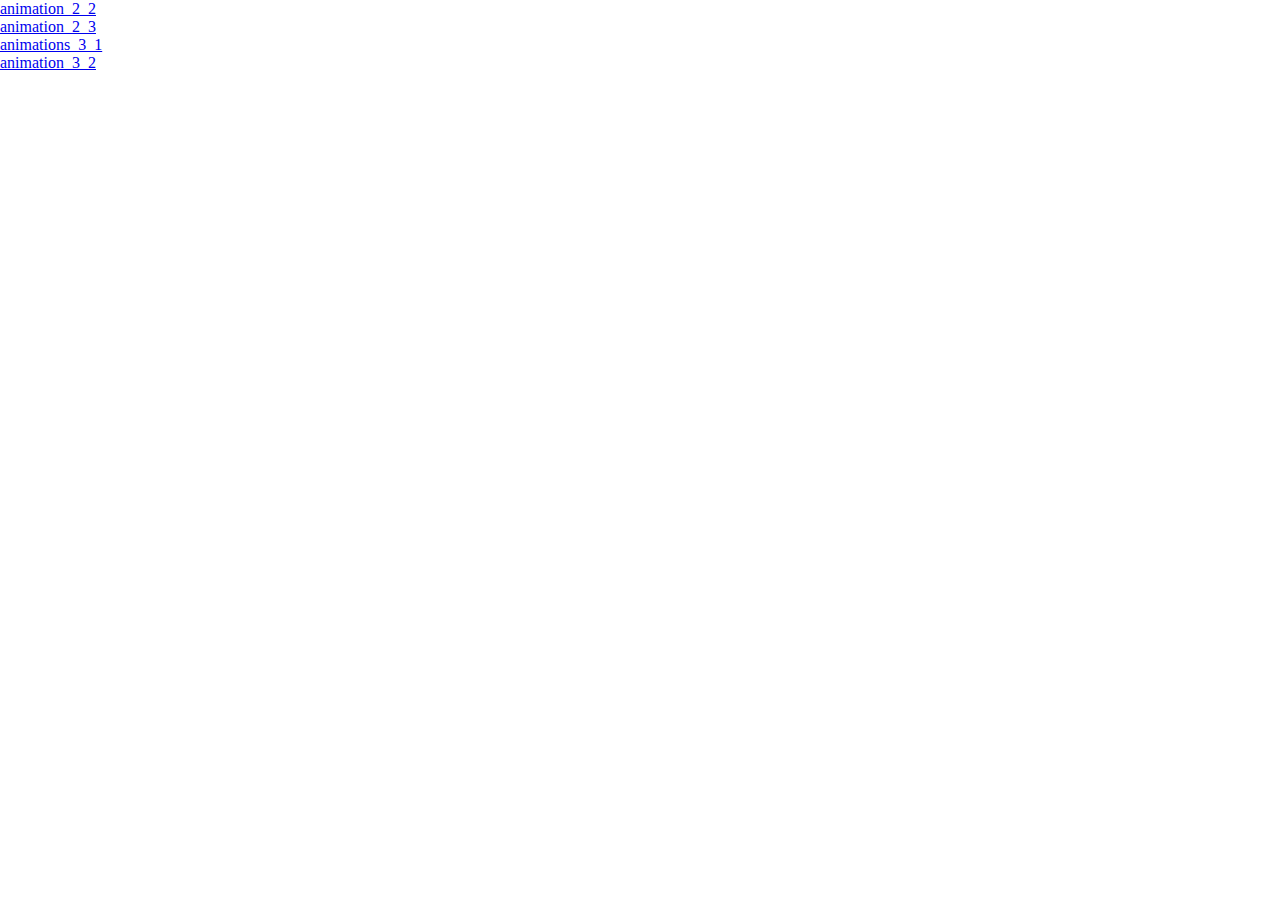
<file: index.html>
<!DOCTYPE html>
<html lang="de">
  <head>
    <meta charset="UTF-8" />
    <meta name="viewport" content="width=device-width, initial-scale=1.0" />
    <link rel="stylesheet" href="./assets/styles/style.css" />
    <title>Animations</title>
  </head>
  <body>
    <ul>
      <li><a href="./animations/animation_2_2/index.html">animation_2_2</a></li>
      <li><a href="./animations/animation_2_3/index.html">animation_2_3</a></li>
      <li>
        <a href="./animations/animation_3_1/index.html">animations_3_1</a>
      </li>
      <li><a href="./animations/animation_3_2/index.html">animation_3_2</a></li>
    </ul>
  </body>
</html>
</file>
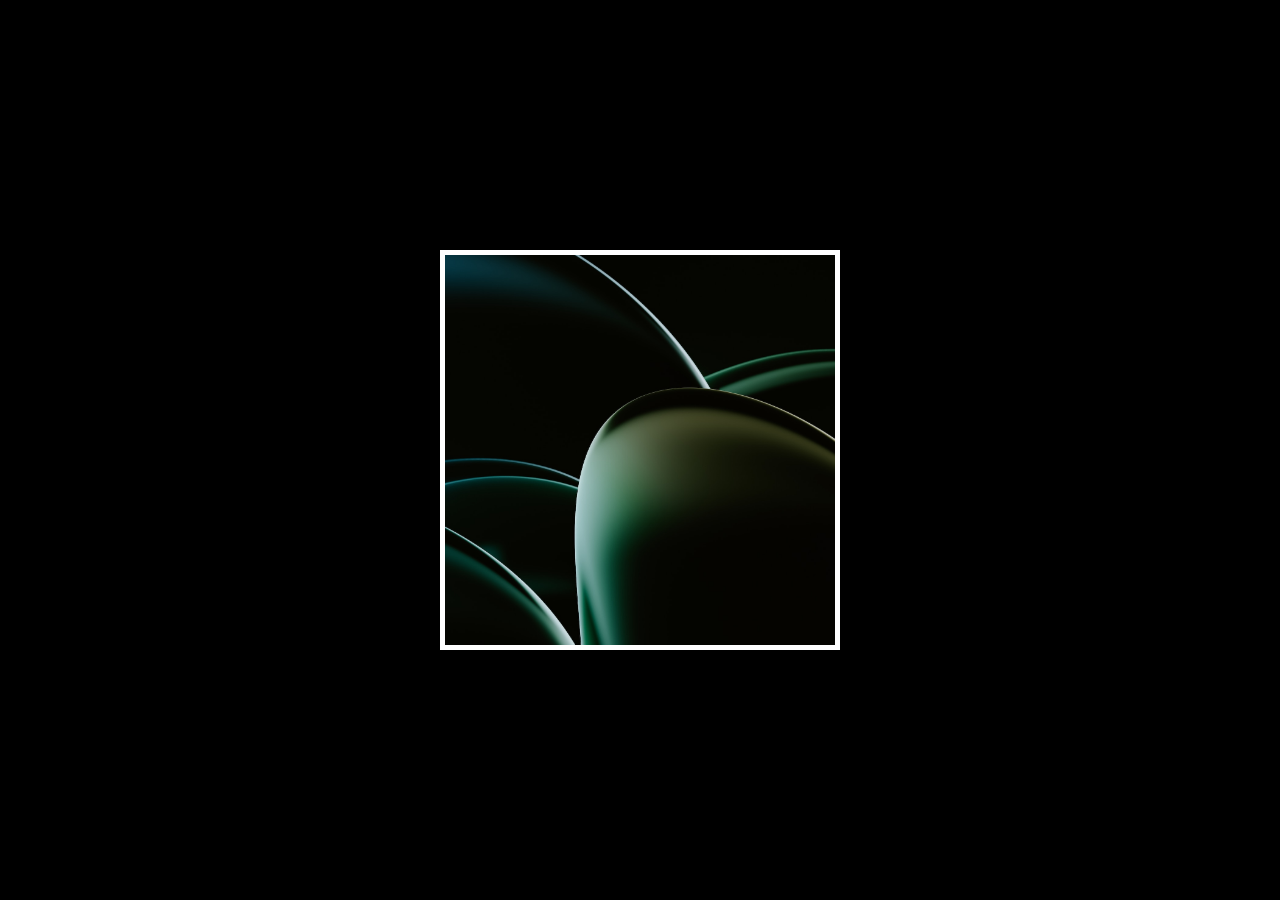
<file: animations/animation_2_3/index.html>
<!DOCTYPE html>
<html lang="de">
  <head>
    <meta charset="UTF-8" />
    <meta name="viewport" content="width=device-width, initial-scale=1.0" />
    <link rel="stylesheet" href="./assets/styles/style.css" />
    <title>animation_2_3</title>
  </head>
  <body>
    <section class="container">
      <img src="./assets/img/picture.jpg" alt="" />
    </section>
  </body>
</html>
</file>
<file: assets/styles/style.css>
* {
  margin: 0;
  padding: 0;
  box-sizing: border-box;
}
</file>
<file: animations/animation_2_3/assets/styles/style.css>
* {
  margin: 0;
  padding: 0;
  box-sizing: border-box;
}

body {
  background-color: #000;
}

.container {
  background-color: #fff;
  padding: 5px;
  width: 400px;
  height: 400px;
  position: absolute;
  top: 50%;
  left: 50%;
  transform: translate(-50%, -50%);
}

img {
  display: block;
  width: 100%;
  object-fit: cover;
  object-position: center;
  aspect-ratio: 1/1;
}

@keyframes shadow {
  0%,
  50%,
  100% {
    box-shadow: 0 0 50px 5px #fff;
  }

  25% {
    box-shadow: 10px 10px 50px 5px aqua, -10px -10px 50px 5px blue;
  }

  75% {
    box-shadow: 10px 10px 50px 5px blue, -10px -10px 50px 5px aqua;
  }
}

.container:hover {
  animation: shadow 10s ease-in-out infinite;
}
</file>
